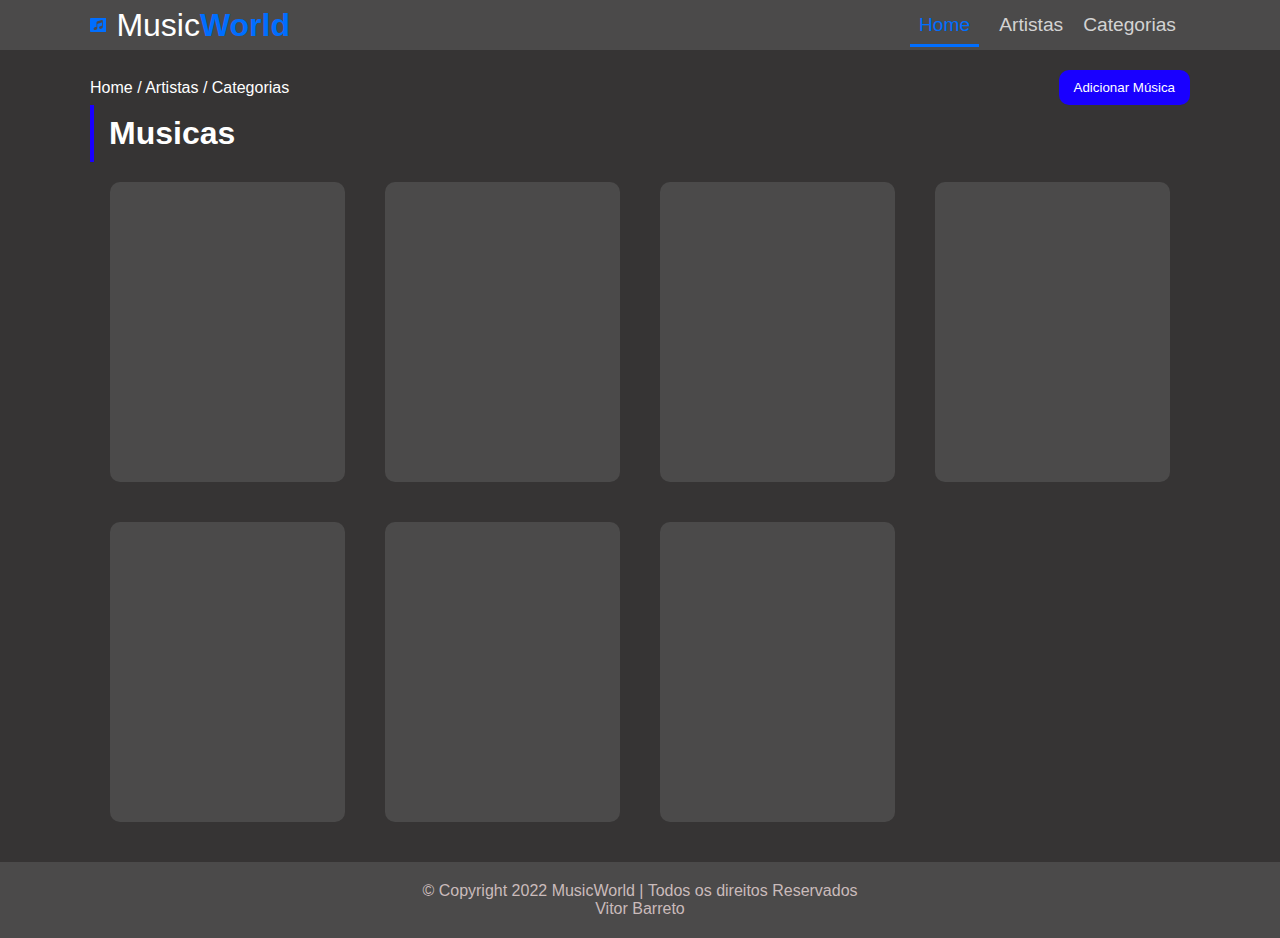
<file: index.html>
<!DOCTYPE html>
<html lang="pt - br">
<head>
    <meta charset="UTF-8">
    <meta http-equiv="X-UA-Compatible" content="IE=edge">
    <meta name="viewport" content="width=device-width, initial-scale=1.0">

    <link rel="stylesheet" href="assets/css/style.css">

    <title>MusicWorld - O streaming de musicas melhor que o spotify</title>

</head>
<body onload="loadMusicas()">
    <header> 
        <div class="container main-header">
            <a href="#">
                <div id="logo">
<svg version="1.1" id="Capa_1" xmlns="http://www.w3.org/2000/svg" xmlns:xlink="http://www.w3.org/1999/xlink" x="0px" y="0px"
	 viewBox="0 0 381.379 381.379" style="enable-background:new 0 0 381.379 381.379;" xml:space="preserve" style=" width: 50px; height: 50px;"> 
<path d="M356.379,27.837H25c-13.785,0-25,11.215-25,25v275.704c0,13.785,11.215,25,25,25h331.379c13.785,0,25-11.215,25-25V52.837
	C381.379,39.052,370.164,27.837,356.379,27.837z M298.106,240.017c0,19.495-19.633,37.69-43.889,40.657
	c-24.222,2.922-43.854-9.431-43.854-28.926c0-19.506,19.632-37.701,43.854-40.669c16.527-1.967,25.74,3.335,25.74,3.335v-73.954
	c0-9.258-10.018-5.935-10.018-5.935l-90.389,28.351c0,0-10.385,3.681-10.385,12.353v92.057c0,19.541-17.793,37.564-42.003,40.979
	c-24.256,3.45-43.889-8.534-43.889-28.04c0-19.495,19.633-38.092,43.889-41.508c16.493-2.335,23.9,2.645,23.9,2.645V133.538
	c0-12.398,10.018-25.292,22.416-28.846l102.213-31.26c12.399-3.554,22.416,3.635,22.416,16.033V240.017z"/>
</svg>

                    <h1><span>Music</span>World</h1>
                </div>
            </a>
            <nav id="main-nav">
                <ul>
                    <li><a href="#" class="active">Home</a></li>
                    <li><a href="artistas.html">Artistas</a></li>
                    <li><a href="#">Categorias</a></li>
                </ul> <!--ul-->
            </nav> <!--nav#main-nav-->
        </div> <!--div.container main-header-->
    </header> <!--header-->

    <main>
        <header id="content-header" class="container flex-sb">
            <p>Home / Artistas / Categorias</p>
            <button onclick="showModal('#modal-cadastrar')">Adicionar Música</button>
        </header>
        <section class="container">
            
                <h1 class="section-title">Musicas</h1>
                <article id="productions">

                    <div class="card-movie">
                        </div><!--card movie-->
                    <div class="card-movie">
                        </div><!--card movie-->
                    <div class="card-movie">
                        </div><!--card movie-->
                    <div class="card-movie">
                        </div><!--card movie-->
                    <div class="card-movie">
                        </div><!--card movie-->
                    <div class="card-movie">
                        </div><!--card movie-->
                    <div class="card-movie">
                        </div><!--card movie-->
                </article>
        </section>
    </main>

    <footer>
        <p>© Copyright 2022 MusicWorld | Todos os direitos Reservados</p>
        <p>Vitor Barreto</p>
    </footer>

    <div class="modal" id="modal-cadastrar" onclick="hideModal('#modal-cadastrar', event)">
        <div class="modal-body">
            <h1>Cadastrar Produção</h1>
            <form onsubmit="insert(event)">
                <label for="title">Title:</label>
                <input type="text" name="title">
                <label for="cantor">cantor:</label>
                <input type="text" name="cantor">
                <label for="compositor">compositor:</label>
                <input type="text" name="compositor">
                <label for="capa">capa:</label>
                <input type="text" name="capa">
                <label for="genero">genero:</label>
                <input type="text" name="genero">
                <button type="submit">Cadastrar</button>
            </form>
        </div>
    </div>

    <div class="modal" id="modal-editar" onclick="hideModal('#modal-editar', event)">
        <div class="modal-body">
            <h1>Editar Produção</h1>
            <form onsubmit="edit(event)">
                <label for="title">Title:</label>
                <input type="text" name="title">
                <label for="cantor">cantor:</label>
                <input type="text" name="cantor">
                <label for="compositor">compositor:</label>
                <input type="text" name="compositor">
                <label for="capa">capa:</label>
                <input type="text" name="capa">
                <label for="genero">genero:</label>
                <input type="text" name="genero">
                <input type="hidden" name="id" />
                <button type="submit">Editar</button>
            </form>
        </div>
    </div>
    
    <script src="assets/js/main.js"></script>
    
</body>
</html>
</file>
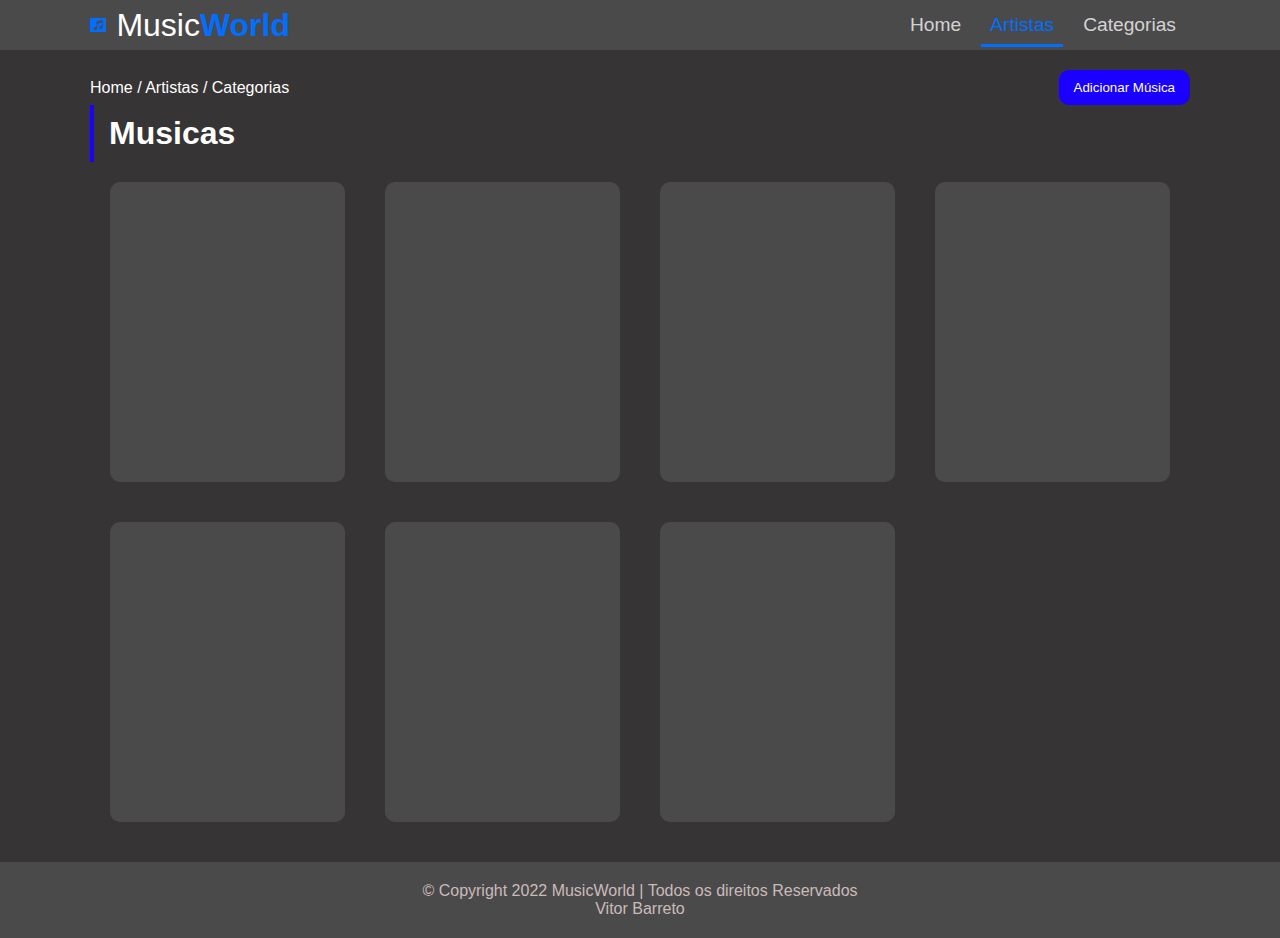
<file: artistas.html>
<!DOCTYPE html>
<html lang="pt - br">
<head>
    <meta charset="UTF-8">
    <meta http-equiv="X-UA-Compatible" content="IE=edge">
    <meta name="viewport" content="width=device-width, initial-scale=1.0">

    <link rel="stylesheet" href="assets/css/artistas.css">

    <title>MusicWorld - O streaming de musicas melhor que o spotify</title>

</head>
<body onload="loadMusicas()">
    <header> 
        <div class="container main-header">
            <a href="#">
                <div id="logo">
<svg version="1.1" id="Capa_1" xmlns="http://www.w3.org/2000/svg" xmlns:xlink="http://www.w3.org/1999/xlink" x="0px" y="0px"
	 viewBox="0 0 381.379 381.379" style="enable-background:new 0 0 381.379 381.379;" xml:space="preserve" style=" width: 50px; height: 50px;"> 
<path d="M356.379,27.837H25c-13.785,0-25,11.215-25,25v275.704c0,13.785,11.215,25,25,25h331.379c13.785,0,25-11.215,25-25V52.837
	C381.379,39.052,370.164,27.837,356.379,27.837z M298.106,240.017c0,19.495-19.633,37.69-43.889,40.657
	c-24.222,2.922-43.854-9.431-43.854-28.926c0-19.506,19.632-37.701,43.854-40.669c16.527-1.967,25.74,3.335,25.74,3.335v-73.954
	c0-9.258-10.018-5.935-10.018-5.935l-90.389,28.351c0,0-10.385,3.681-10.385,12.353v92.057c0,19.541-17.793,37.564-42.003,40.979
	c-24.256,3.45-43.889-8.534-43.889-28.04c0-19.495,19.633-38.092,43.889-41.508c16.493-2.335,23.9,2.645,23.9,2.645V133.538
	c0-12.398,10.018-25.292,22.416-28.846l102.213-31.26c12.399-3.554,22.416,3.635,22.416,16.033V240.017z"/>
</svg>

                    <h1><span>Music</span>World</h1>
                </div>
            </a>
            <nav id="main-nav">
                <ul>
                    <li><a href="index.html" >Home</a></li>
                    <li><a href="#"class="active">Artistas</a></li>
                    <li><a href="#">Categorias</a></li>
                </ul> <!--ul-->
            </nav> <!--nav#main-nav-->
        </div> <!--div.container main-header-->
    </header> <!--header-->

    <main>
        <header id="content-header" class="container flex-sb">
            <p>Home / Artistas / Categorias</p>
            <button onclick="showModal('#modal-cadastrar')">Adicionar Música</button>
        </header>
        <section class="container">
            
                <h1 class="section-title">Musicas</h1>
                <article id="productions">

                    <div class="card-movie">
                        </div><!--card movie-->
                    <div class="card-movie">
                        </div><!--card movie-->
                    <div class="card-movie">
                        </div><!--card movie-->
                    <div class="card-movie">
                        </div><!--card movie-->
                    <div class="card-movie">
                        </div><!--card movie-->
                    <div class="card-movie">
                        </div><!--card movie-->
                    <div class="card-movie">
                        </div><!--card movie-->
                </article>
        </section>
    </main>

    <footer>
        <p>© Copyright 2022 MusicWorld | Todos os direitos Reservados</p>
        <p>Vitor Barreto</p>
    </footer>

    <div class="modal" id="modal-cadastrar" onclick="hideModal('#modal-cadastrar', event)">
        <div class="modal-body">
            <h1>Cadastrar Produção</h1>
            <form onsubmit="insert(event)">
                <label for="artistas">artistas:</label>
                <input type="text" name="artista">
                <label for="musicas">musicas:</label>
                <input type="text" name="musicas">
                <label for="singles">singles:</label>
                <input type="text" name="singles">
                <label for="capa">capa:</label>
                <input type="text" name="capa">
                <label for="genero">genero:</label>
                <input type="text" name="genero">
                <button type="submit">Cadastrar</button>
            </form>
        </div>
    </div>
    
    <div class="modal" id="modal-editar" onclick="hideModal('#modal-editar', event)">
        <div class="modal-body">
            <h1>Editar Produção</h1>
            <form onsubmit="edit(event)">
                <label for="artistas">artistas:</label>
                <input type="text" name="artistas">
                <label for="musicas">musicas:</label>
                <input type="text" name="musicas">
                <label for="singles">singles:</label>
                <input type="text" name="singles">
                <label for="capa">capa:</label>
                <input type="text" name="capa">
                <label for="genero">genero:</label>
                <input type="text" name="genero">
                <input type="hidden" name="id" />
                <button type="submit">Editar</button>
            </form>
        </div>
    </div>
    
    <script src="assets/js/main copy.js"></script>
    
</body>
</html>
</file>
<file: assets/css/style.css>
:root{
    --primary: #006eff;
    --secundary: #1900ff;
    --secundary-dark: #0468ff;
    --grey-0: #000;   
    --grey-200: #363434;
    --grey-400: #4b4a4a;
    --grey-600: #cabbbb;
    --grey-800: #d3d3d3;
    --grey-1000:#fff;
}


* {
    margin: 0;
    padding: 0;
    font-family: -apple-system,BlinkMacSystemFont,Segoe UI,Roboto,Oxygen,Ubuntu,Cantarell,Fira Sans,Droid Sans,Helvetica Neue,sans-serif;
}

body {
    background: var(--grey-200);
    color: var(--grey-1000);
}

a {
    color: var(--primary);
    text-decoration: none;
}

button{
    background: var(--secundary);
    padding: 10px 15px;
    border-radius: 10px;
    color: var(--grey-1000);
    border: none;
}

button:hover{
    background-color: var(--secundary-dark);
}

.flex-sb{
    display: flex;
    justify-content: space-between;
    align-items: center;
}


body > header{
    background-color: var(--grey-400);
    height: 50px;
}

.container {
    /*width: 100%; = Para telas menores, ele irá ocupar a largura da tela toda*/
    width: 100%;
    max-width: 1100px;
    margin: 0 auto;
}

.main-header{
    display: flex;
    justify-content: space-between;
    align-items: center;
    /*heigth: 50px; = É preciso usar para que o align-items funcione*/
    height: 50px;
}

#logo{
    display: flex;
    align-items: center;
    width: 200px;
    height: 40px;
}

#logo svg{
    width: 40px;
    height: 40px;
    margin: 0 10px 0 0;
    fill: var(--primary);
}

#logo h1{
    color: var(--primary);
}

#logo h1 span{
    color: var(--grey-1000);
    font-weight: 400;
}

#main-nav{
    display: flex;
    align-items: center;
    width: 300px;
    height: 40px;
}

#main-nav ul{
    margin: 0;
    padding: 0;
    display: flex;
}

#main-nav ul li{
    list-style-type: none;
    margin:  0 0 0 20px;
}

#main-nav ul li a{
    color: var(--grey-800);
    font-size: 1.2rem;
}
#main-nav ul li a:hover{
    color: var(--grey-1000);
    font-size: 1.2rem;
}

.active, #main-nav ul li a.active{
    color: var(--primary);
    font-weight: 700px;
    border-bottom: 3px solid var(--primary);
    padding: 9px;
}

#content-header{
    margin-top: 20px;
}

.section-title{
    border-left: 4px solid var(--secundary);
    padding: 10px 0 10px 15px;
}

#productions{
    display: flex;
    justify-content: flex-start;
    flex-wrap: wrap;
}

#productions .card-movie{
    width: 235px;
    min-height: 300px;
    background: var(--grey-400);
    border-radius: 10px;
    margin: 20px;
}

#productions .card-movie img{
    width: 100%;
    border-top-left-radius: 10px;
    border-top-right-radius: 10px;
}
#productions .card-movie img:hover{
    opacity: .7;
}

#productions .card-movie > div{
    padding: 10px;
}

#productions .card-movie div a h2{
    margin: 0 0 5px 0;
    color: var(--secundary);
    font-size: 22px;
}

#productions .card-movie div div p{
    margin: 0 0 5px 0;
    color: var(--grey-1000);
}

#productions .card-movie div div img{
    width: 22px;
    height: 22px;
    cursor: pointer;
}

#productions .card-movie div div{
    display: flex;
}

#productions .card-movie div div img:nth-child(2){
    margin-left: auto;
}

body > footer{
    background: var(--grey-400);
    color: var(--grey-600);
    text-align: center;
    padding: 20px 30px;
    margin-top: 20px;
}

.modal{
    background-color: #0c0c0c85;
    position: absolute;
    display: none;
    top: 0;
    bottom: 0;
    left: 0;
    right: 0;
    justify-content: center;
    align-items: center;
}

.modal .modal-body{
    width: 600px;
    border-radius: 15px;
    background: var(--grey-1000);
    color: var(--grey-0);
    padding: 30px 20px;
}

.modal .modal-body form{
    display: flex;
    flex-direction: column;
}

.modal .modal-body form label{
    margin: 15px 0 0 0;
}

.modal .modal-body form input[type=text]{
    height: 30px;
    padding: 3px 5px;
    border-radius: 10px;
}

.modal .modal-body form button{
    margin: 15px 0 0 0;
}
</file>
<file: assets/css/artistas.css>
:root{
    --primary: #006eff;
    --secundary: #1900ff;
    --secundary-dark: #0468ff;
    --grey-0: #000;   
    --grey-200: #363434;
    --grey-400: #4b4a4a;
    --grey-600: #cabbbb;
    --grey-800: #d3d3d3;
    --grey-1000:#fff;
}


* {
    margin: 0;
    padding: 0;
    font-family: -apple-system,BlinkMacSystemFont,Segoe UI,Roboto,Oxygen,Ubuntu,Cantarell,Fira Sans,Droid Sans,Helvetica Neue,sans-serif;
}

body {
    background: var(--grey-200);
    color: var(--grey-1000);
}

a {
    color: var(--primary);
    text-decoration: none;
}

button{
    background: var(--secundary);
    padding: 10px 15px;
    border-radius: 10px;
    color: var(--grey-1000);
    border: none;
}

button:hover{
    background-color: var(--secundary-dark);
}

.flex-sb{
    display: flex;
    justify-content: space-between;
    align-items: center;
}


body > header{
    background-color: var(--grey-400);
    height: 50px;
}

.container {
    /*width: 100%; = Para telas menores, ele irá ocupar a largura da tela toda*/
    width: 100%;
    max-width: 1100px;
    margin: 0 auto;
}

.main-header{
    display: flex;
    justify-content: space-between;
    align-items: center;
    /*heigth: 50px; = É preciso usar para que o align-items funcione*/
    height: 50px;
}

#logo{
    display: flex;
    align-items: center;
    width: 200px;
    height: 40px;
}

#logo svg{
    width: 40px;
    height: 40px;
    margin: 0 10px 0 0;
    fill: var(--primary);
}

#logo h1{
    color: var(--primary);
}

#logo h1 span{
    color: var(--grey-1000);
    font-weight: 400;
}

#main-nav{
    display: flex;
    align-items: center;
    width: 300px;
    height: 40px;
}

#main-nav ul{
    margin: 0;
    padding: 0;
    display: flex;
}

#main-nav ul li{
    list-style-type: none;
    margin:  0 0 0 20px;
}

#main-nav ul li a{
    color: var(--grey-800);
    font-size: 1.2rem;
}
#main-nav ul li a:hover{
    color: var(--grey-1000);
    font-size: 1.2rem;
}

.active, #main-nav ul li a.active{
    color: var(--primary);
    font-weight: 700px;
    border-bottom: 3px solid var(--primary);
    padding: 9px;
}

#content-header{
    margin-top: 20px;
}

.section-title{
    border-left: 4px solid var(--secundary);
    padding: 10px 0 10px 15px;
}

#productions{
    display: flex;
    justify-content: flex-start;
    flex-wrap: wrap;
}

#productions .card-movie{
    width: 235px;
    min-height: 300px;
    background: var(--grey-400);
    border-radius: 10px;
    margin: 20px;
}

#productions .card-movie img{
    width: 100%;
    border-top-left-radius: 10px;
    border-top-right-radius: 10px;
}
#productions .card-movie img:hover{
    opacity: .7;
}

#productions .card-movie > div{
    padding: 10px;
}

#productions .card-movie div a h2{
    margin: 0 0 5px 0;
    color: var(--secundary);
    font-size: 22px;
}

#productions .card-movie div div p{
    margin: 0 0 5px 0;
    color: var(--grey-1000);
}

#productions .card-movie div div img{
    width: 22px;
    height: 22px;
    cursor: pointer;
}

#productions .card-movie div div{
    display: flex;
}

#productions .card-movie div div img:nth-child(2){
    margin-left: auto;
}

body > footer{
    background: var(--grey-400);
    color: var(--grey-600);
    text-align: center;
    padding: 20px 30px;
    margin-top: 20px;
}

.modal{
    background-color: #0c0c0c85;
    position: absolute;
    display: none;
    top: 0;
    bottom: 0;
    left: 0;
    right: 0;
    justify-content: center;
    align-items: center;
}

.modal .modal-body{
    width: 600px;
    border-radius: 15px;
    background: var(--grey-1000);
    color: var(--grey-0);
    padding: 30px 20px;
}

.modal .modal-body form{
    display: flex;
    flex-direction: column;
}

.modal .modal-body form label{
    margin: 15px 0 0 0;
}

.modal .modal-body form input[type=text]{
    height: 30px;
    padding: 3px 5px;
    border-radius: 10px;
}

.modal .modal-body form button{
    margin: 15px 0 0 0;
}
</file>
